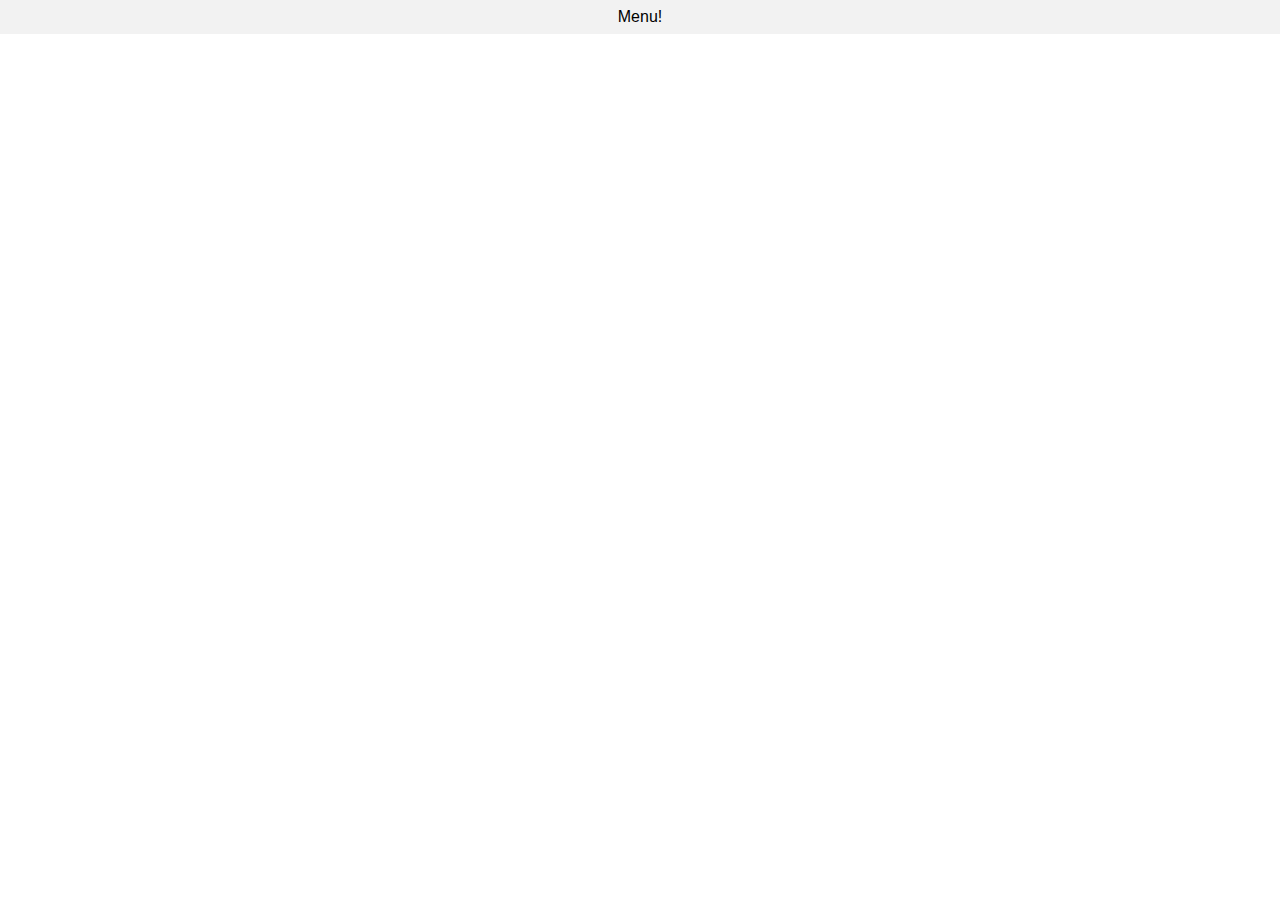
<file: index.html>
<!DOCTYPE html>
<html>
  <meta name="viewport" content="width=device-width, initial-scale=1.0">
  <head>
    <title> Cole Koester </title>
    <link href="style.css" rel="stylesheet" type="text/css">
    <script src="scripts.js"></script>
    <script src="jquery.js"></script>
  </head>
  <body>
    <header>
      <div id="mainMenu">
	<button  onclick="dropdown()" class="dropbtn"> Menu! </button>
	<div id="menuDropDown" class="main-nav">
	  <a class="active" href=""> HOME </a>
	  <a href="projects.html"> PROJECTS </a>
	  <a href="aboutme.html"> ABOUT ME </a>
	</div>
      </div>
    </header>
  </body>
  </html>
</file>
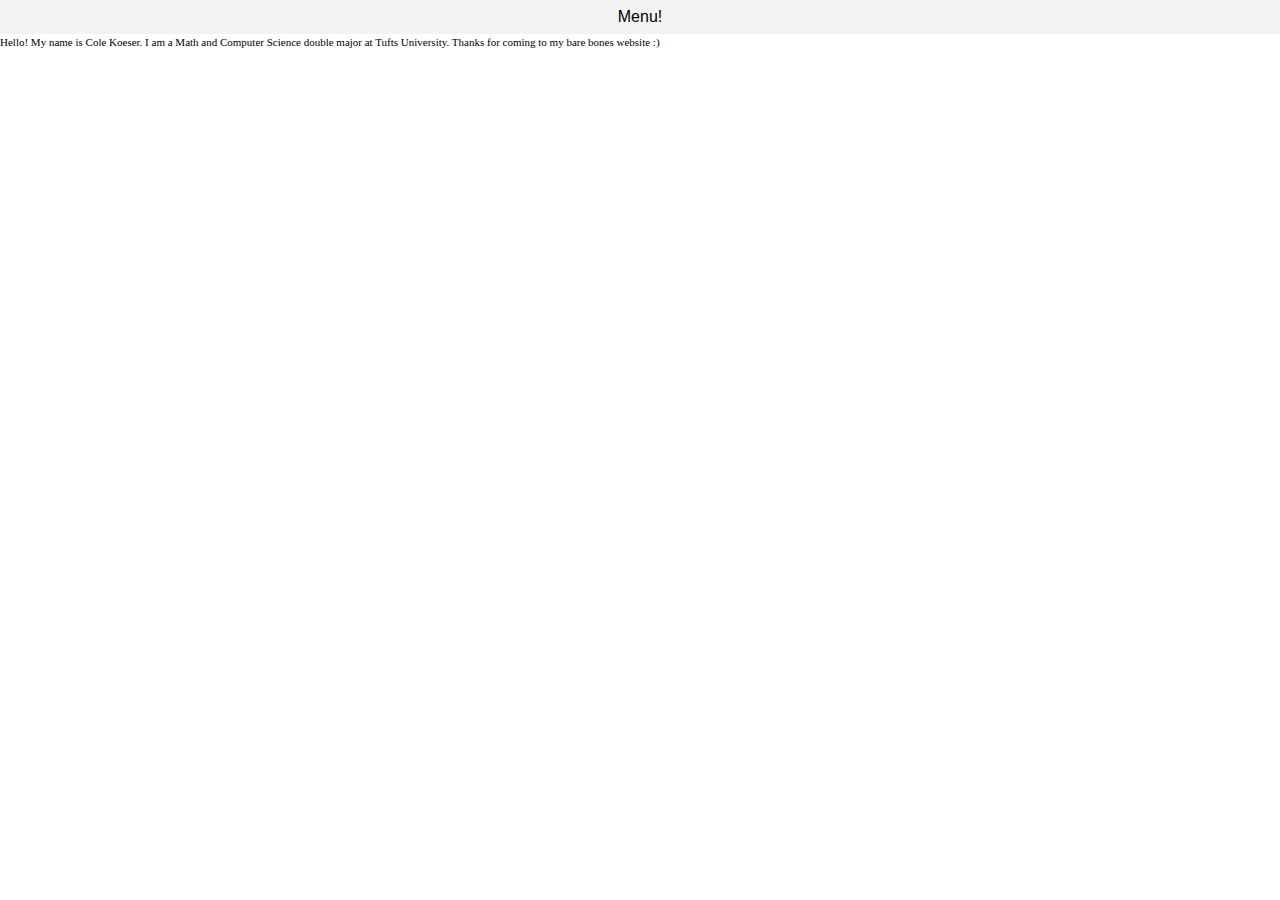
<file: aboutme.html>
<!DOCTYPE html>
<html>
  <head>
    <title> Cole Koester </title>
    <link href="style.css" rel="stylesheet" type="text/css">
    <script src="scripts.js"></script>
    <script src="jquery.js"></script>
  </head>
  <body>
    <header>
      <div id="mainMenu">
	<button onclick="dropdown()" class="dropbtn"> Menu! </button>
	<div id="menuDropDown" class="main-nav">
	  <a href="index.html"> HOME </a>
	  <a href="projects.html"> PROJECTS </a>
	  <a class="active" href=""> ABOUT ME </a>
	</div>
      </div>
    </header>
	 <p> Hello! My name is Cole Koeser. I am a Math and Computer Science double major at Tufts University. Thanks for
		 coming to my bare bones website :) </p>
  </body>
  </html>
</file>
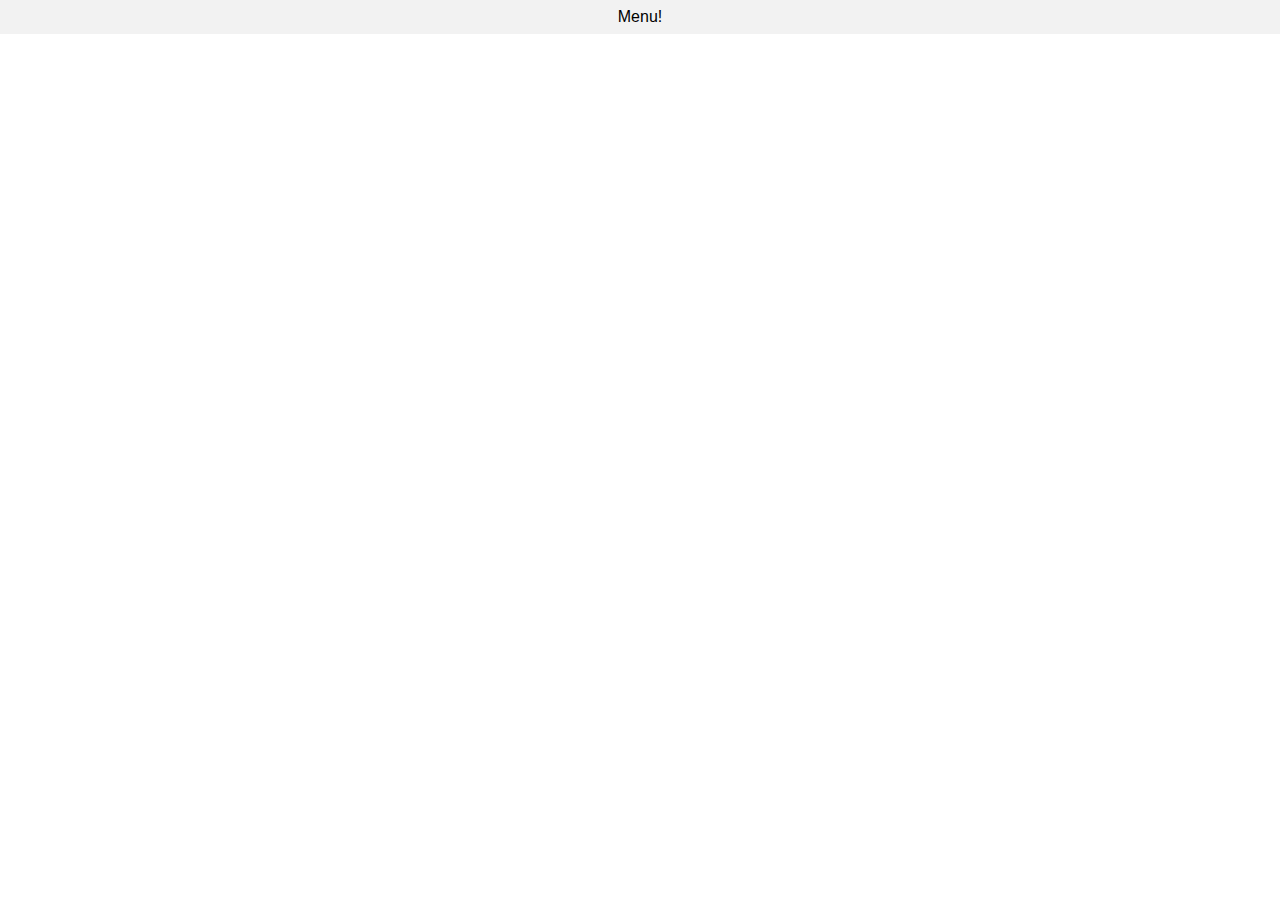
<file: projects.html>
<!DOCTYPE html>
<html>
  <head>
    <title> Projects </title>
    <link href="style.css" rel="stylesheet" type="text/css">
    <script src="scripts.js"></script>
    <script src="jquery.js"></script>
  </head>
  <body>
    <header>
      <div id="mainMenu">
	<button onclick="dropdown()" class="dropbtn"> Menu! </button>
	<div id="menuDropDown" class="main-nav">
	  <a href="index.html"> HOME </a>
	  <a class="active" href=""> PROJECTS </a>
	  <a href="aboutme.html"> ABOUT ME </a>
	</div>
      </div>
    </header>
  </body>
  </html>
</file>
<file: style.css>
*
{
    margin: 0;
    padding: 0;
    font-size: 11px; 
}

header
{
    background-color: white;
}

body
{
    background-color=white;
}

#mainMenu .dropbtn {
    color: #000;
    background-color:#f2f2f2;
    padding: 8px 16px;
    font-size: 16px;
    border: none;
    cursor: pointer;
    width: 100%;
    float: right;
    position: relative;
}

#mainMenu {
    display: inline-block;
    width: 100%;
}




/*-----------MAIN-NAV--------------*/


.main-nav {
    display: none;
    position: relative;
    background-color: #f2f2f2;
    width: 100%;    /* Block elements take up the ful width of page by default  */
    z-index: 1;
}

/*object:hover runs the block below when the mouse hovers the object*/
.main-nav a {
    color: black;
    padding: 8px 16px; 
    text-decoration: none;
    display: block;
}

.main-nav a.active {
    background-color: #bfbfbf; 
    color: #000;
}

.main-nav a:hover:not(.active) {
    background-color: #bfbfbf;
    color: #000;
}

.main-nav .dropbtn:hover {
    background-color: #bfbfbf;
}


.show {
    display: inline-block;
}
</file>
